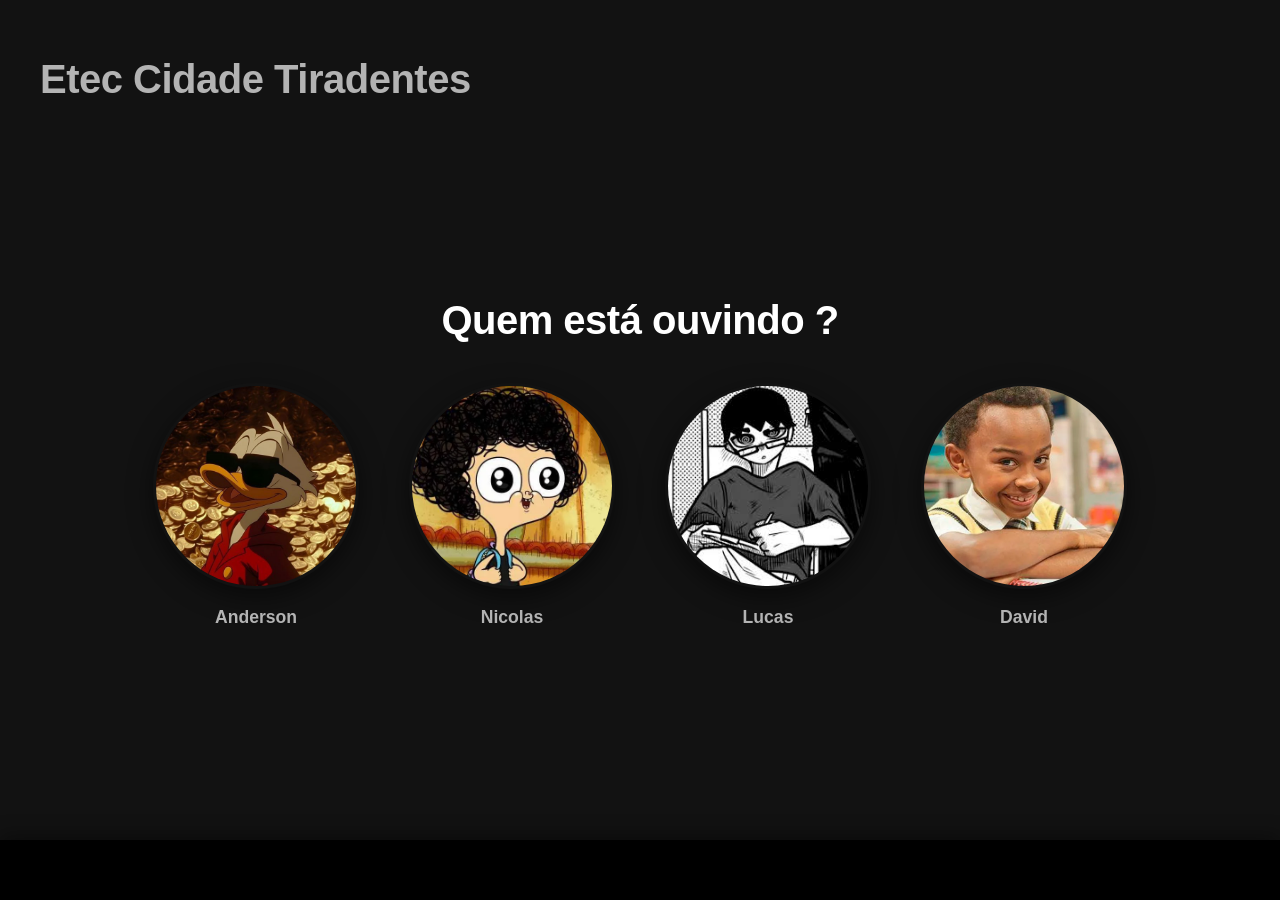
<file: index.html>
<!DOCTYPE html>
<html lang="en">
<head>
    <link rel="stylesheet" href="./CSS/style da pagina index.css">
    <meta charset="UTF-8">
    <meta name="viewport" content="width=device-width, initial-scale=1.0">
    <title>Selecione o perfil</title>
</head>
<body>
    <div class="Etec">
    <h1>Etec Cidade Tiradentes</h1>
    </div>
    
           <h1>Quem está ouvindo ?</h1>
    <div class="seleção-perfil">

        <div class="perfils">
            <a href="./html/Anderson.html" class="perfil card">
                <div class="avatar">
                    <img src="./Foto Perfil/Perfil Anderson.jpg" alt="Anderson">
                </div>
                <span>Anderson</span>
            </a>
            
            <a href="./html/Nicolas.html" class="perfil card">
                <div class="avatar">
                    <img src="./Foto Perfil/Perfil Nicolas.webp" alt="Nicolas">
                </div>
                <span>Nicolas</span>
            </a>

            <a href="./html/Lucas.html" class="perfil card">
                <div class="avatar">
                    <img src="./Foto Perfil/Perfil Lucas.jpg" alt="Lucas">
                </div>
                <span>Lucas</span>
            </a>

            <a href="./html/David.html" class="perfil card">
                <div class="avatar">
                    <img src="./Foto Perfil/Perfil David.webp" alt="David">
                </div>
                <span>David</span>
            </a>
    </div>
    <div class="footer-barra">
    </div>
</body>
</html>
</file>
<file: CSS/style da pagina index.css>
body {
    background-color: #121212; 
    color: #ffffff;
    margin: 0;
    display: flex;
    flex-direction: column;
    align-items: center;
    justify-content: center;
    min-height: 100vh;
    font-family: 'Montserrat', -apple-system, BlinkMacSystemFont, 'Segoe UI', Roboto, sans-serif;
}

h1 {
    font-size: 2.5rem;
    font-weight: 700;
    margin-bottom: 2.5rem;
    letter-spacing: -0.5px;
}


.Etec {
    position: absolute;
    top: 30px;
    left: 40px;
    font-size: 1.1rem;
    font-weight: 600;
    color: #b3b3b3;
}


.perfils {
    display: flex;
    flex-direction: row;
    gap: 50px; 
    justify-content: center;
    flex-wrap: wrap;
    padding: 0 20px;
}


.perfil.card {
    display: flex;
    flex-direction: column;
    align-items: center;
    text-decoration: none;
    cursor: pointer;
    transition: transform 0.3s cubic-bezier(0.34, 1.56, 0.64, 1);
}


.perfil.card:hover {
    transform: scale(1.08);
}


.avatar {
    width: 200px;  
    height: 200px; 
    border-radius: 50%;
    overflow: hidden;
    margin-bottom: 18px; 
    box-shadow: 0 8px 24px rgba(0, 0, 0, 0.5);
    border: 3px solid transparent; 
    transition: border-color 0.3s ease, box-shadow 0.3s ease;
}


.perfil.card:hover .avatar {
    border-color: #ffffff;
    box-shadow: 0 12px 32px rgba(0, 0, 0, 0.7);
}

.avatar img {
    width: 100%;
    height: 100%;
    object-fit: cover;
}

/* Nome do Perfil */
.perfil.card span {
    color: #b3b3b3;
    font-size: 1.1rem; 
    font-weight: 600;
    transition: color 0.3s ease;
}


.perfil.card:hover span {
    color: #ffffff;
}


.footer-barra {
    background-color: #000000;
    width: 100%;
    height: 60px;
    display: flex;
    align-items: center;
    justify-content: center;
    position: fixed;
    bottom: 0;
    left: 0;
    color: #727272;
    font-size: 0.85rem;
    box-shadow: 0 -4px 20px rgba(0,0,0,0.4);
}
</file>
